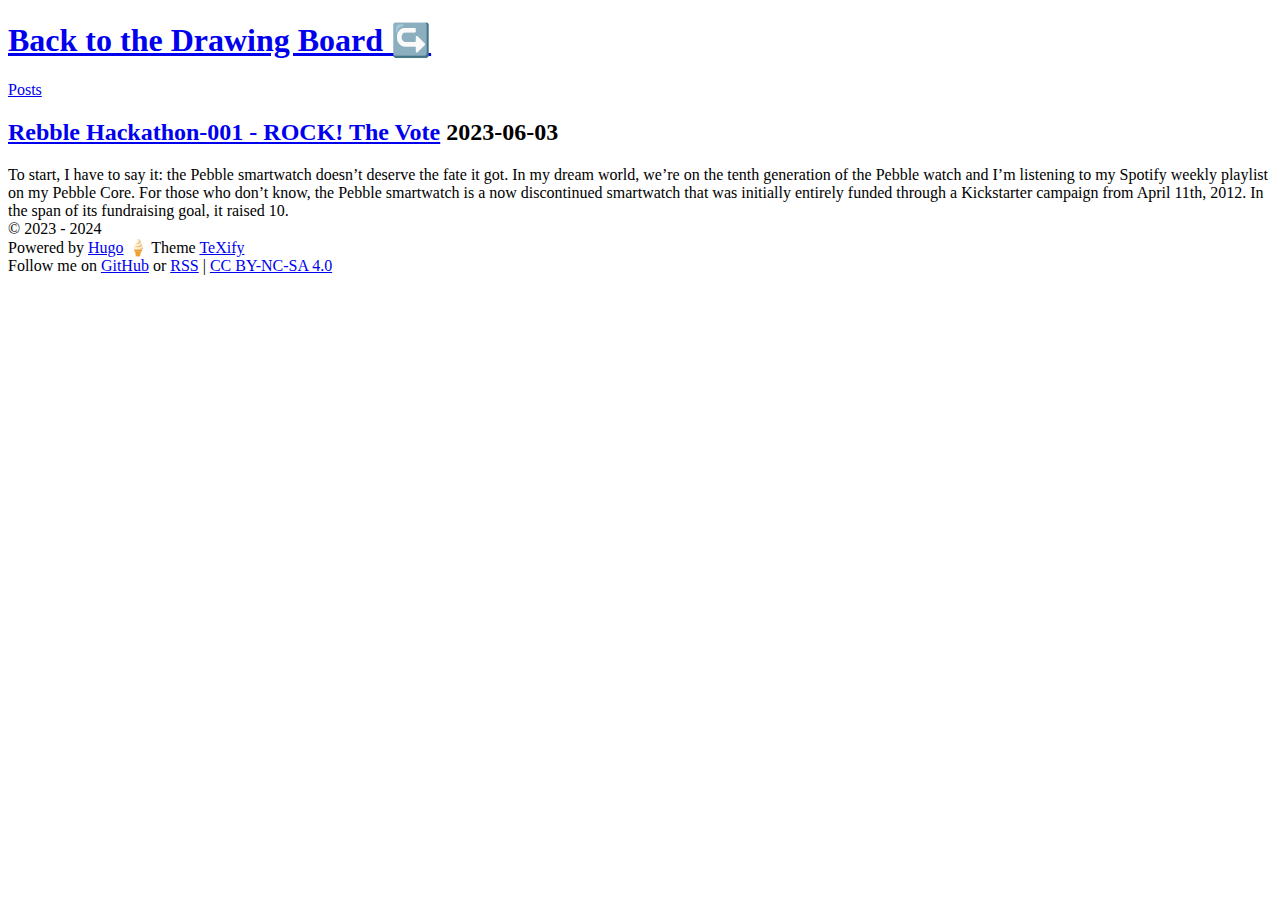
<file: index.html>
<!DOCTYPE html>
<html lang="en-us">

<head>
	<meta name="generator" content="Hugo 0.111.3">
  <meta charset="UTF-8">
  <meta name="viewport" content="width=device-width, initial-scale=1.0">
  <meta http-equiv="X-UA-Compatible" content="ie=edge">

  
  <meta name="author" content="">

  
  
  <meta name="description" content="an example site for hugo theme TeXify">
  

  
  <link rel="icon" href="https://blog-stanivision-com.pages.dev/favicon.ico">

  
  
  <meta name="keywords" content=" hugo  latex  theme ">
  

  
  

  
  <meta property="og:title" content="Back to the Drawing Board ↪️" />
<meta property="og:description" content="an example site for hugo theme TeXify" />
<meta property="og:type" content="website" />
<meta property="og:url" content="https://blog-stanivision-com.pages.dev/" />


  
  <link rel="canonical" href="https://blog-stanivision-com.pages.dev/">

  
  
  <link rel="alternate" type="application/rss+xml" href="https://blog-stanivision-com.pages.dev/index.xml" title="Back to the Drawing Board ↪️" />
  
  <meta itemprop="name" content="Back to the Drawing Board ↪️">
<meta itemprop="description" content="an example site for hugo theme TeXify">

  
  <link media="screen" rel="stylesheet" href='https://blog-stanivision-com.pages.dev/css/common.css'>
  <link media="screen" rel="stylesheet" href='https://blog-stanivision-com.pages.dev/css/content.css'>

  
  
  <title>Back to the Drawing Board ↪️</title>
  

  
  <meta name="twitter:card" content="summary"/>
<meta name="twitter:title" content="Back to the Drawing Board ↪️"/>
<meta name="twitter:description" content="an example site for hugo theme TeXify"/>


  
<link rel="stylesheet" href='https://blog-stanivision-com.pages.dev/css/index.css'>

</head>

<body>
  <div id="wrapper">
    <header id="header">
  <h1>
    <a href="https://blog-stanivision-com.pages.dev/">Back to the Drawing Board ↪️</a>
  </h1>

  <nav>
    
    <span class="nav-bar-item">
      <a class="link" href="/">Posts</a>
    </span>
    
  </nav>
</header>

    
<main id="main" class="index">
  
  
  <div class="post">
    <h2>
      <a href="https://blog-stanivision-com.pages.dev/post/rebble-hackathon/">Rebble Hackathon-001 - ROCK! The Vote</a>
      <time>2023-06-03</time>
    </h2>
    
    <div class="content">
      
      To start, I have to say it: the Pebble smartwatch doesn&rsquo;t deserve the fate it got. In my dream world, we&rsquo;re on the tenth generation of the Pebble watch and I&rsquo;m listening to my Spotify weekly playlist on my Pebble Core. For those who don&rsquo;t know, the Pebble smartwatch is a now discontinued smartwatch that was initially entirely funded through a Kickstarter campaign from April 11th, 2012. In the span of its fundraising goal, it raised 10.
      
    </div>
  </div>
  
  
</main>

    <footer id="footer">
  <div>
    <span>© 2023</span> - <span>2024</span>
  </div>

  <div>
    <span>Powered by </span>
    <a class="link" href="https://gohugo.io/">Hugo</a>
    <span> 🍦 Theme </span>
    <a class="link" href="https://github.com/queensferryme/hugo-theme-texify">TeXify</a>
  </div>

  <div class="footnote">
    <span>Follow me on <a class=link href=https://github.com/tertty>GitHub</a> or
<a class=link href=/blog.stanivision.com/index.xml>RSS</a> |
<a class=link href=https://creativecommons.org/licenses/by-nc-sa/4.0/deed.zh target=_blank rel=noopener>CC BY-NC-SA 4.0</a>
</span>
  </div>
</footer>

  </div>

  
  

  
  

  
  

</body>

</html>
</file>
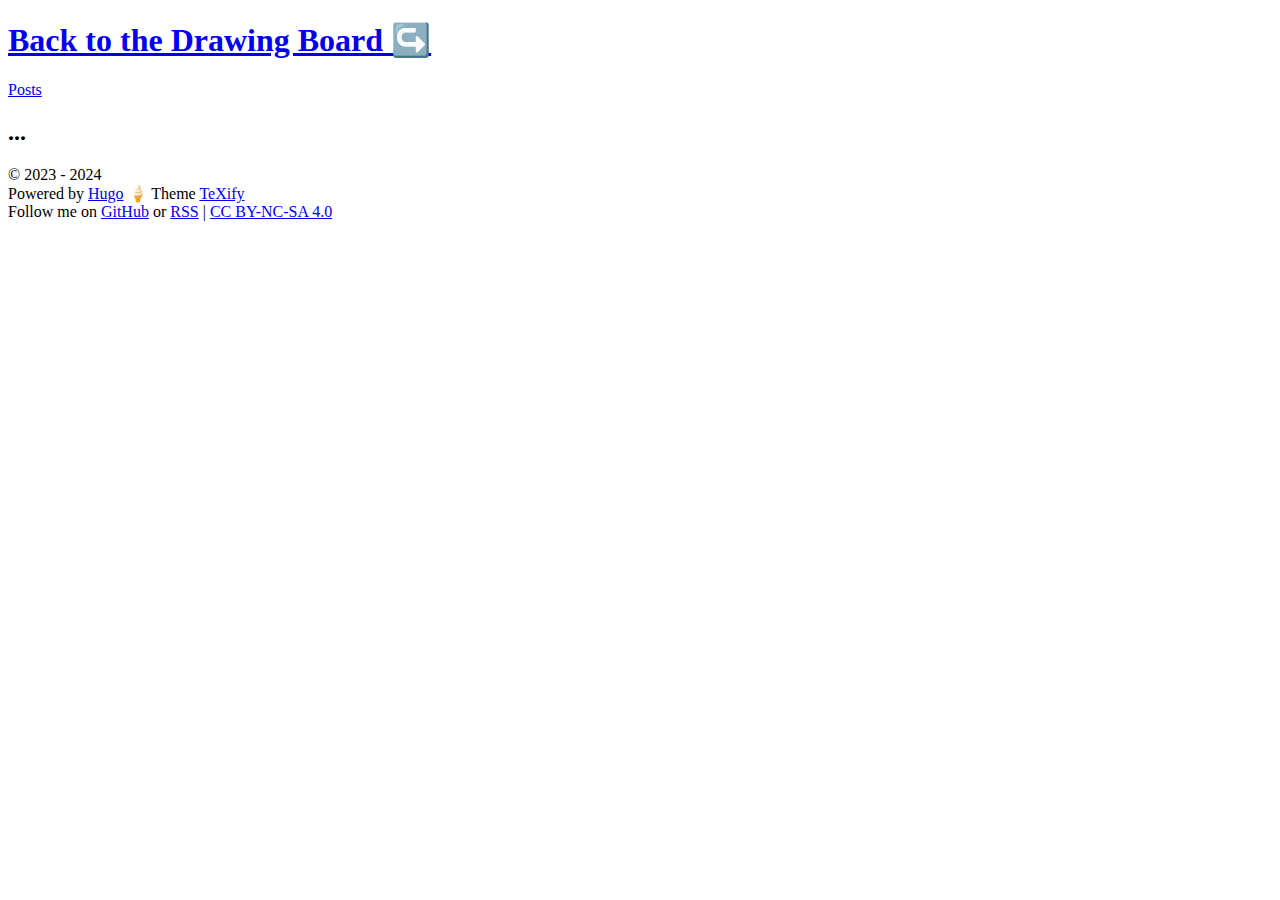
<file: categories/index.html>
<!DOCTYPE html>
<html lang="en-us">

<head>
  <meta charset="UTF-8">
  <meta name="viewport" content="width=device-width, initial-scale=1.0">
  <meta http-equiv="X-UA-Compatible" content="ie=edge">

  
  <meta name="author" content="">

  
  
  <meta name="description" content="an example site for hugo theme TeXify">
  

  
  <link rel="icon" href="https://blog-stanivision-com.pages.dev/favicon.ico">

  
  
  <meta name="keywords" content=" hugo  latex  theme ">
  

  
  

  
  <meta property="og:title" content="Categories" />
<meta property="og:description" content="an example site for hugo theme TeXify" />
<meta property="og:type" content="website" />
<meta property="og:url" content="https://blog-stanivision-com.pages.dev/categories/" />


  
  <link rel="canonical" href="https://blog-stanivision-com.pages.dev/categories/">

  
  
  <link rel="alternate" type="application/rss+xml" href="https://blog-stanivision-com.pages.dev/categories/index.xml" title="Back to the Drawing Board ↪️" />
  
  <meta itemprop="name" content="Categories">
<meta itemprop="description" content="an example site for hugo theme TeXify">

  
  <link media="screen" rel="stylesheet" href='https://blog-stanivision-com.pages.dev/css/common.css'>
  <link media="screen" rel="stylesheet" href='https://blog-stanivision-com.pages.dev/css/content.css'>

  
  
  <title>Categories - Back to the Drawing Board ↪️</title>
  

  
  <meta name="twitter:card" content="summary"/>
<meta name="twitter:title" content="Categories"/>
<meta name="twitter:description" content="an example site for hugo theme TeXify"/>


  
<link rel="stylesheet" href='https://blog-stanivision-com.pages.dev/css/list.css'>

</head>

<body>
  <div id="wrapper">
    <header id="header">
  <h1>
    <a href="https://blog-stanivision-com.pages.dev/">Back to the Drawing Board ↪️</a>
  </h1>

  <nav>
    
    <span class="nav-bar-item">
      <a class="link" href="/">Posts</a>
    </span>
    
  </nav>
</header>

    
<main id="main" class="archive">
  
  
  <div class="post-group">
    <h2>...</h2>
  </div>
</main>

    <footer id="footer">
  <div>
    <span>© 2023</span> - <span>2024</span>
  </div>

  <div>
    <span>Powered by </span>
    <a class="link" href="https://gohugo.io/">Hugo</a>
    <span> 🍦 Theme </span>
    <a class="link" href="https://github.com/queensferryme/hugo-theme-texify">TeXify</a>
  </div>

  <div class="footnote">
    <span>Follow me on <a class=link href=https://github.com/tertty>GitHub</a> or
<a class=link href=/blog.stanivision.com/index.xml>RSS</a> |
<a class=link href=https://creativecommons.org/licenses/by-nc-sa/4.0/deed.zh target=_blank rel=noopener>CC BY-NC-SA 4.0</a>
</span>
  </div>
</footer>

  </div>

  
  

  
  

  
  

</body>

</html>
</file>
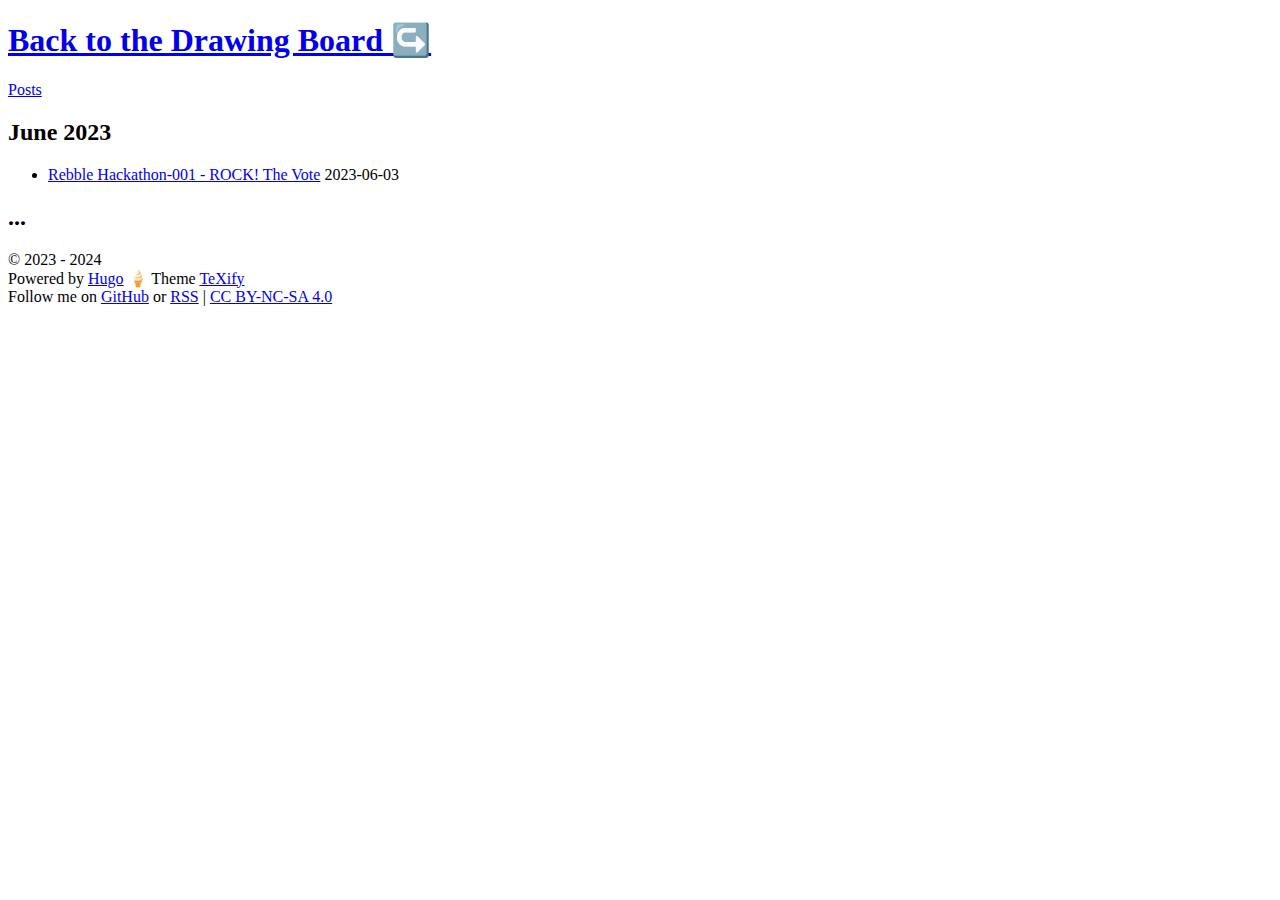
<file: post/index.html>
<!DOCTYPE html>
<html lang="en-us">

<head>
  <meta charset="UTF-8">
  <meta name="viewport" content="width=device-width, initial-scale=1.0">
  <meta http-equiv="X-UA-Compatible" content="ie=edge">

  
  <meta name="author" content="">

  
  
  <meta name="description" content="an example site for hugo theme TeXify">
  

  
  <link rel="icon" href="https://blog-stanivision-com.pages.dev/favicon.ico">

  
  
  <meta name="keywords" content=" hugo  latex  theme ">
  

  
  

  
  <meta property="og:title" content="Posts" />
<meta property="og:description" content="an example site for hugo theme TeXify" />
<meta property="og:type" content="website" />
<meta property="og:url" content="https://blog-stanivision-com.pages.dev/post/" />


  
  <link rel="canonical" href="https://blog-stanivision-com.pages.dev/post/">

  
  
  <link rel="alternate" type="application/rss+xml" href="https://blog-stanivision-com.pages.dev/post/index.xml" title="Back to the Drawing Board ↪️" />
  
  <meta itemprop="name" content="Posts">
<meta itemprop="description" content="an example site for hugo theme TeXify">

  
  <link media="screen" rel="stylesheet" href='https://blog-stanivision-com.pages.dev/css/common.css'>
  <link media="screen" rel="stylesheet" href='https://blog-stanivision-com.pages.dev/css/content.css'>

  
  
  <title>Posts - Back to the Drawing Board ↪️</title>
  

  
  <meta name="twitter:card" content="summary"/>
<meta name="twitter:title" content="Posts"/>
<meta name="twitter:description" content="an example site for hugo theme TeXify"/>


  
<link rel="stylesheet" href='https://blog-stanivision-com.pages.dev/css/list.css'>

</head>

<body>
  <div id="wrapper">
    <header id="header">
  <h1>
    <a href="https://blog-stanivision-com.pages.dev/">Back to the Drawing Board ↪️</a>
  </h1>

  <nav>
    
    <span class="nav-bar-item">
      <a class="link" href="/">Posts</a>
    </span>
    
  </nav>
</header>

    
<main id="main" class="archive">
  
  
  <div class="post-group">
    <h2>June 2023</h2>
    <ul>
      
      <li>
        <a class="link" href="/post/rebble-hackathon/">Rebble Hackathon-001 - ROCK! The Vote</a>
        <time>2023-06-03</time>
      </li>
      
    </ul>
  </div>
  
  <div class="post-group">
    <h2>...</h2>
  </div>
</main>

    <footer id="footer">
  <div>
    <span>© 2023</span> - <span>2024</span>
  </div>

  <div>
    <span>Powered by </span>
    <a class="link" href="https://gohugo.io/">Hugo</a>
    <span> 🍦 Theme </span>
    <a class="link" href="https://github.com/queensferryme/hugo-theme-texify">TeXify</a>
  </div>

  <div class="footnote">
    <span>Follow me on <a class=link href=https://github.com/tertty>GitHub</a> or
<a class=link href=/blog.stanivision.com/index.xml>RSS</a> |
<a class=link href=https://creativecommons.org/licenses/by-nc-sa/4.0/deed.zh target=_blank rel=noopener>CC BY-NC-SA 4.0</a>
</span>
  </div>
</footer>

  </div>

  
  

  
  

  
  

</body>

</html>
</file>
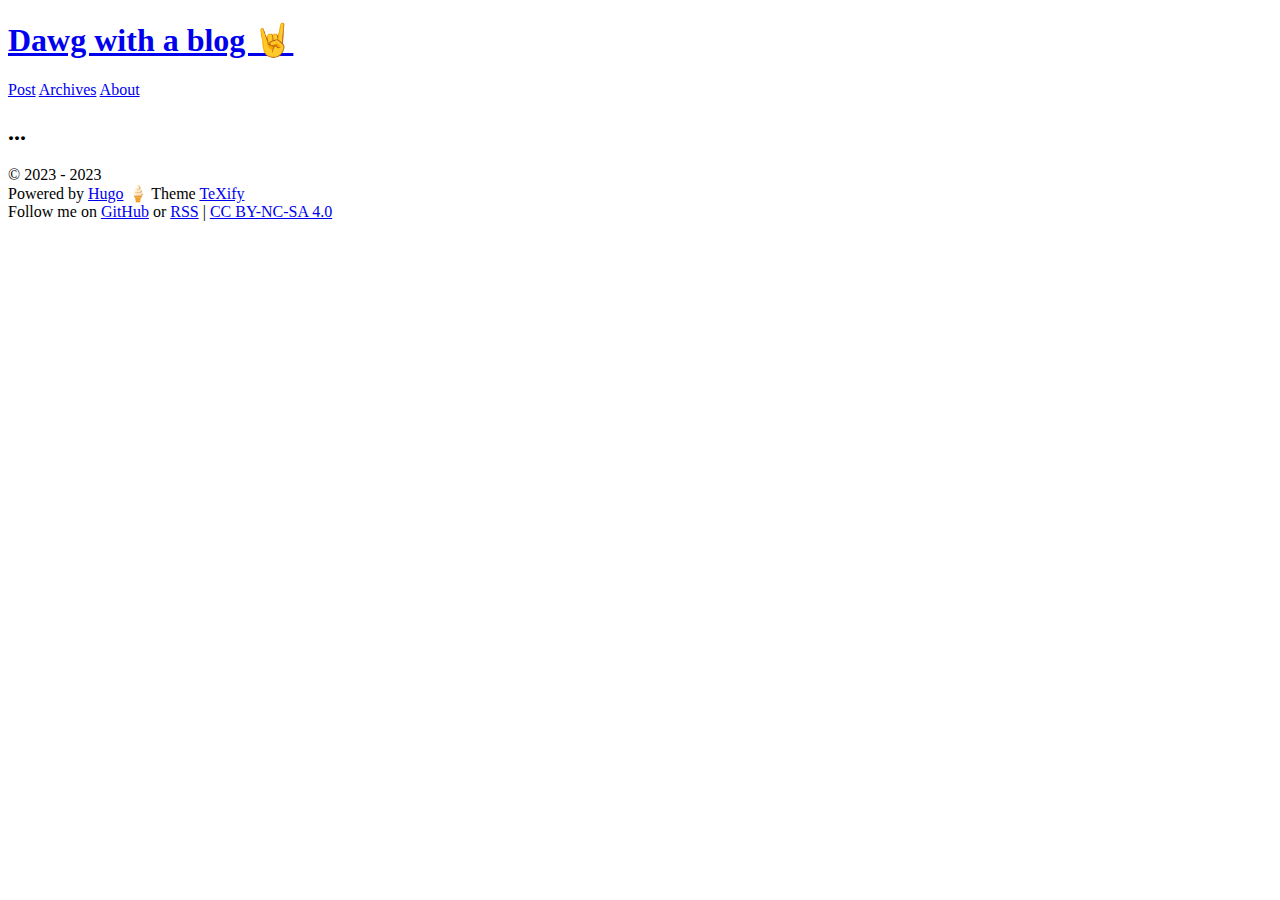
<file: posts/index.html>
<!DOCTYPE html>
<html lang="en-us">

<head>
  <meta charset="UTF-8">
  <meta name="viewport" content="width=device-width, initial-scale=1.0">
  <meta http-equiv="X-UA-Compatible" content="ie=edge">

  
  <meta name="author" content="">

  
  
  <meta name="description" content="an example site for hugo theme TeXify">
  

  
  <link rel="icon" href="https://stanivision.com/favicon.ico">

  
  
  <meta name="keywords" content=" hugo  latex  theme ">
  

  
  

  
  <meta property="og:title" content="Posts" />
<meta property="og:description" content="an example site for hugo theme TeXify" />
<meta property="og:type" content="website" />
<meta property="og:url" content="https://stanivision.com/posts/" />
<meta property="og:updated_time" content="2023-06-03T16:21:49-04:00" />


  
  <link rel="canonical" href="https://stanivision.com/posts/">

  
  
  <link rel="alternate" type="application/rss+xml" href="https://stanivision.com/posts/index.xml" title="Dawg with a blog 🤘" />
  
  <meta itemprop="name" content="Posts">
<meta itemprop="description" content="an example site for hugo theme TeXify">


  
  <link media="screen" rel="stylesheet" href='https://stanivision.com/css/common.css'>
  <link media="screen" rel="stylesheet" href='https://stanivision.com/css/content.css'>

  
  
  <title>Posts - Dawg with a blog 🤘</title>
  

  
  <meta name="twitter:card" content="summary"/>
<meta name="twitter:title" content="Posts"/>
<meta name="twitter:description" content="an example site for hugo theme TeXify"/>


  
<link rel="stylesheet" href='https://stanivision.com/css/list.css'>

</head>

<body>
  <div id="wrapper">
    <header id="header">
  <h1>
    <a href="https://stanivision.com/">Dawg with a blog 🤘</a>
  </h1>

  <nav>
    
    <span class="nav-bar-item">
      <a class="link" href="/">Post</a>
    </span>
    
    <span class="nav-bar-item">
      <a class="link" href="/post/">Archives</a>
    </span>
    
    <span class="nav-bar-item">
      <a class="link" href="/about/">About</a>
    </span>
    
  </nav>
</header>

    
<main id="main" class="archive">
  
  
  <div class="post-group">
    <h2>...</h2>
  </div>
</main>

    <footer id="footer">
  <div>
    <span>© 2023</span> - <span>2023</span>
  </div>

  <div>
    <span>Powered by </span>
    <a class="link" href="https://gohugo.io/">Hugo</a>
    <span> 🍦 Theme </span>
    <a class="link" href="https://github.com/queensferryme/hugo-theme-texify">TeXify</a>
  </div>

  <div class="footnote">
    <span>Follow me on <a class=link href=https://github.com/tertty>GitHub</a> or
<a class=link href=/index.xml>RSS</a> |
<a class=link href=https://creativecommons.org/licenses/by-nc-sa/4.0/deed.zh target=_blank rel=noopener>CC BY-NC-SA 4.0</a>
</span>
  </div>
</footer>

  </div>

  
  

  
  

  
  

</body>

</html>
</file>
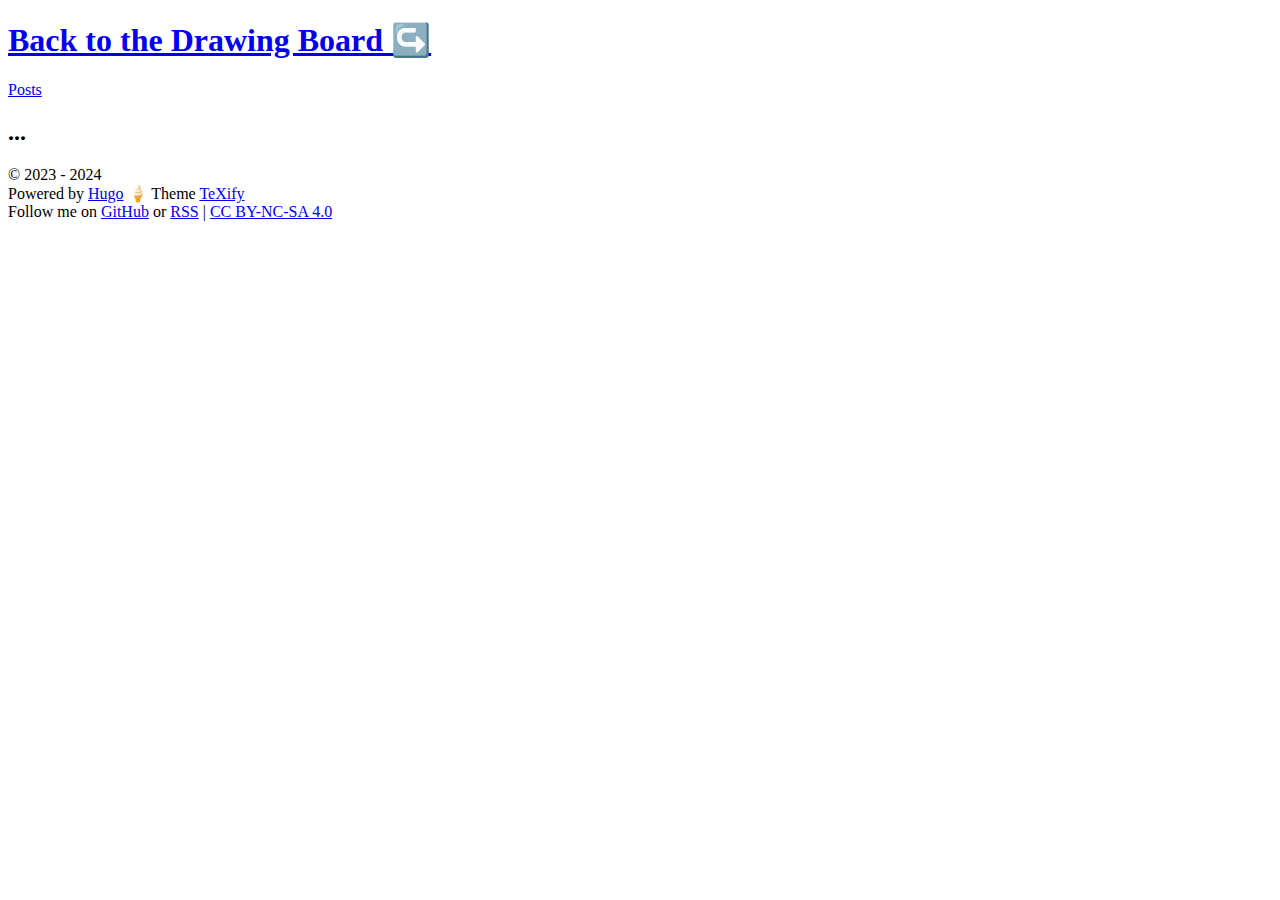
<file: tags/index.html>
<!DOCTYPE html>
<html lang="en-us">

<head>
  <meta charset="UTF-8">
  <meta name="viewport" content="width=device-width, initial-scale=1.0">
  <meta http-equiv="X-UA-Compatible" content="ie=edge">

  
  <meta name="author" content="">

  
  
  <meta name="description" content="an example site for hugo theme TeXify">
  

  
  <link rel="icon" href="https://blog-stanivision-com.pages.dev/favicon.ico">

  
  
  <meta name="keywords" content=" hugo  latex  theme ">
  

  
  

  
  <meta property="og:title" content="Tags" />
<meta property="og:description" content="an example site for hugo theme TeXify" />
<meta property="og:type" content="website" />
<meta property="og:url" content="https://blog-stanivision-com.pages.dev/tags/" />


  
  <link rel="canonical" href="https://blog-stanivision-com.pages.dev/tags/">

  
  
  <link rel="alternate" type="application/rss+xml" href="https://blog-stanivision-com.pages.dev/tags/index.xml" title="Back to the Drawing Board ↪️" />
  
  <meta itemprop="name" content="Tags">
<meta itemprop="description" content="an example site for hugo theme TeXify">

  
  <link media="screen" rel="stylesheet" href='https://blog-stanivision-com.pages.dev/css/common.css'>
  <link media="screen" rel="stylesheet" href='https://blog-stanivision-com.pages.dev/css/content.css'>

  
  
  <title>Tags - Back to the Drawing Board ↪️</title>
  

  
  <meta name="twitter:card" content="summary"/>
<meta name="twitter:title" content="Tags"/>
<meta name="twitter:description" content="an example site for hugo theme TeXify"/>


  
<link rel="stylesheet" href='https://blog-stanivision-com.pages.dev/css/list.css'>

</head>

<body>
  <div id="wrapper">
    <header id="header">
  <h1>
    <a href="https://blog-stanivision-com.pages.dev/">Back to the Drawing Board ↪️</a>
  </h1>

  <nav>
    
    <span class="nav-bar-item">
      <a class="link" href="/">Posts</a>
    </span>
    
  </nav>
</header>

    
<main id="main" class="archive">
  
  
  <div class="post-group">
    <h2>...</h2>
  </div>
</main>

    <footer id="footer">
  <div>
    <span>© 2023</span> - <span>2024</span>
  </div>

  <div>
    <span>Powered by </span>
    <a class="link" href="https://gohugo.io/">Hugo</a>
    <span> 🍦 Theme </span>
    <a class="link" href="https://github.com/queensferryme/hugo-theme-texify">TeXify</a>
  </div>

  <div class="footnote">
    <span>Follow me on <a class=link href=https://github.com/tertty>GitHub</a> or
<a class=link href=/blog.stanivision.com/index.xml>RSS</a> |
<a class=link href=https://creativecommons.org/licenses/by-nc-sa/4.0/deed.zh target=_blank rel=noopener>CC BY-NC-SA 4.0</a>
</span>
  </div>
</footer>

  </div>

  
  

  
  

  
  

</body>

</html>
</file>
